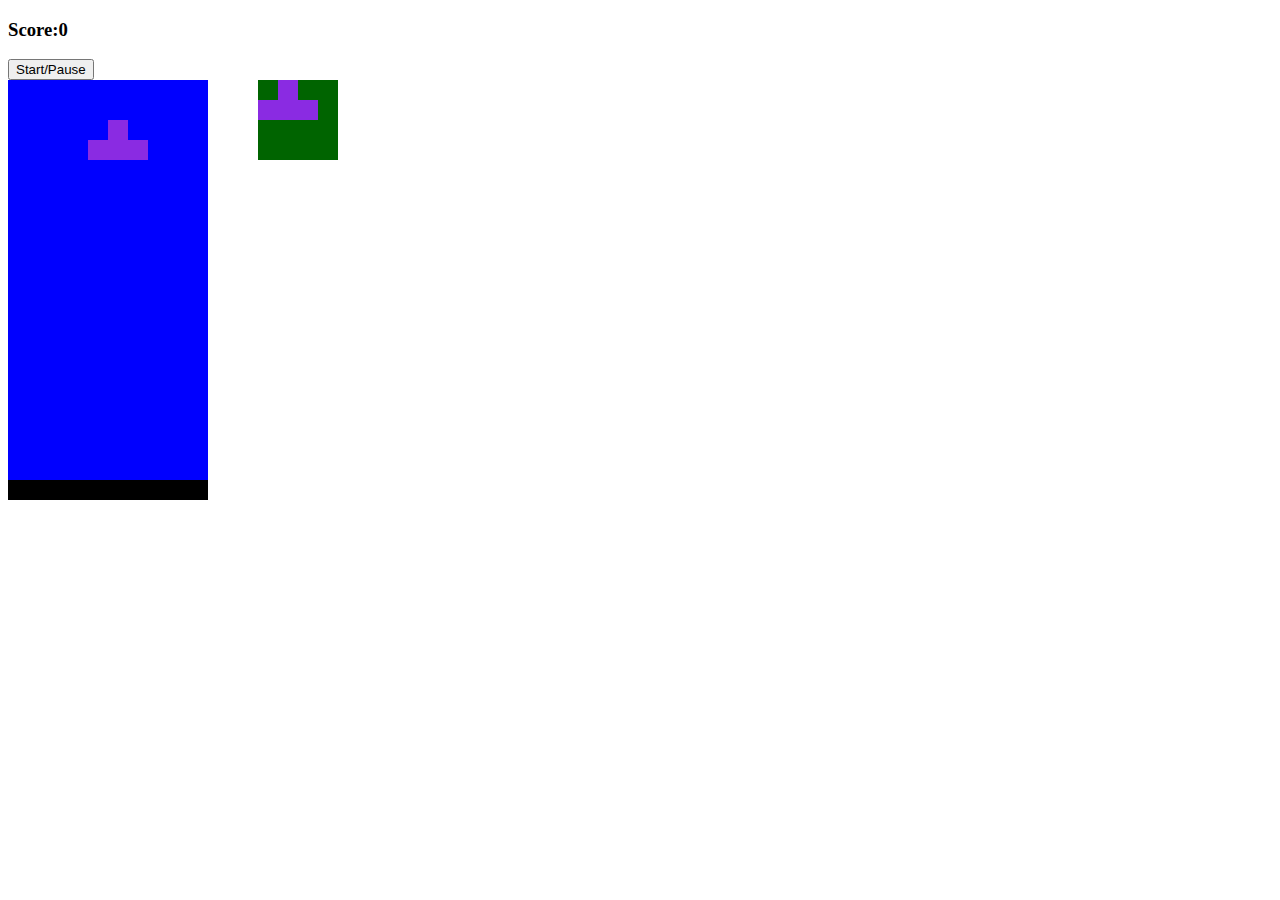
<file: Games/Tetris/index.html>
<!DOCTYPE html>
<html lang="en" dir="ltr" >
    <head>
        <meta charset="utf-8">
        <script src="tetris.js" charset="utf-8"></script>
        <link rel="stylesheet" href="style.css"></link>
        <title>Basic tetris</title>
    </head>
    <body>
        <h3>Score:<span id="score">0</span></h3>
        <button id="start-btn">Start/Pause</button>
        <div class="container">
            <div class="grid">
                <div></div>
                <div></div>
                <div></div>
                <div></div>
                <div></div>
                <div></div>
                <div></div>
                <div></div>
                <div></div>
                <div></div>
                <div></div>
                <div></div>
                <div></div>
                <div></div>
                <div></div>
                <div></div>
                <div></div>
                <div></div>
                <div></div>
                <div></div>
                <div></div>
                <div></div>
                <div></div>
                <div></div>
                <div></div>
                <div></div>
                <div></div>
                <div></div>
                <div></div>
                <div></div>
                <div></div>
                <div></div>
                <div></div>
                <div></div>
                <div></div>
                <div></div>
                <div></div>
                <div></div>
                <div></div>
                <div></div>
                <div></div>
                <div></div>
                <div></div>
                <div></div>
                <div></div>
                <div></div>
                <div></div>
                <div></div>
                <div></div>
                <div></div>
                <div></div>
                <div></div>
                <div></div>
                <div></div>
                <div></div>
                <div></div>
                <div></div>
                <div></div>
                <div></div>
                <div></div>
                <div></div>
                <div></div>
                <div></div>
                <div></div>
                <div></div>
                <div></div>
                <div></div>
                <div></div>
                <div></div>
                <div></div>
                <div></div>
                <div></div>
                <div></div>
                <div></div>
                <div></div>
                <div></div>
                <div></div>
                <div></div>
                <div></div>
                <div></div>
                <div></div>
                <div></div>
                <div></div>
                <div></div>
                <div></div>
                <div></div>
                <div></div>
                <div></div>
                <div></div>
                <div></div>
                <div></div>
                <div></div>
                <div></div>
                <div></div>
                <div></div>
                <div></div>
                <div></div>
                <div></div>
                <div></div>
                <div></div>
                <div></div>
                <div></div>
                <div></div>
                <div></div>
                <div></div>
                <div></div>
                <div></div>
                <div></div>
                <div></div>
                <div></div>
                <div></div>
                <div></div>
                <div></div>
                <div></div>
                <div></div>
                <div></div>
                <div></div>
                <div></div>
                <div></div>
                <div></div>
                <div></div>
                <div></div>
                <div></div>
                <div></div>
                <div></div>
                <div></div>
                <div></div>
                <div></div>
                <div></div>
                <div></div>
                <div></div>
                <div></div>
                <div></div>
                <div></div>
                <div></div>
                <div></div>
                <div></div>
                <div></div>
                <div></div>
                <div></div>
                <div></div>
                <div></div>
                <div></div>
                <div></div>
                <div></div>
                <div></div>
                <div></div>
                <div></div>
                <div></div>
                <div></div>
                <div></div>
                <div></div>
                <div></div>
                <div></div>
                <div></div>
                <div></div>
                <div></div>
                <div></div>
                <div></div>
                <div></div>
                <div></div>
                <div></div>
                <div></div>
                <div></div>
                <div></div>
                <div></div>
                <div></div>
                <div></div>
                <div></div>
                <div></div>
                <div></div>
                <div></div>
                <div></div>
                <div></div>
                <div></div>
                <div></div>
                <div></div>
                <div></div>
                <div></div>
                <div></div>
                <div></div>
                <div></div>
                <div></div>
                <div></div>
                <div></div>
                <div></div>
                <div></div>
                <div></div>
                <div></div>
                <div></div>
                <div></div>
                <div></div>
                <div></div>
                <div></div>
                <div></div>
                <div></div>
                <div></div>
                <div></div>
                <div></div>
                <div></div>
                <div class="taken"></div>
                <div class="taken"></div>
                <div class="taken"></div>
                <div class="taken"></div>
                <div class="taken"></div>
                <div class="taken"></div>
                <div class="taken"></div>
                <div class="taken"></div>
                <div class="taken"></div>
                <div class="taken"></div>
            </div>
            <div class="mini-grid">
                <div></div>
                <div></div>
                <div></div>
                <div></div>
                <div></div>
                <div></div>
                <div></div>
                <div></div>
                <div></div>
                <div></div>
                <div></div>
                <div></div>
                <div></div>
                <div></div>
                <div></div>
                <div></div>
            </div>
        </div>
  
    </body>
</html>
</file>
<file: Games/Tetris/style.css>
.container {
    display: flex;
}
.taken {
    background-color: black;
}
.grid {
    width: 200px;
    height: 400px;
    background-color: blue;
    display: flex;
    flex-wrap: wrap;
}

.grid div {
    height: 20px;
    width: 20px;
}
.tetromino {
    background-color: blueviolet;
}
.mini-grid {
    width: 80px;
    height: 80px;
    display: flex;
    flex-wrap: wrap;
    background-color: darkgreen;
    margin-left: 50px;
}
.mini-grid div {
    height: 20px;
    width: 20px;
}
</file>
